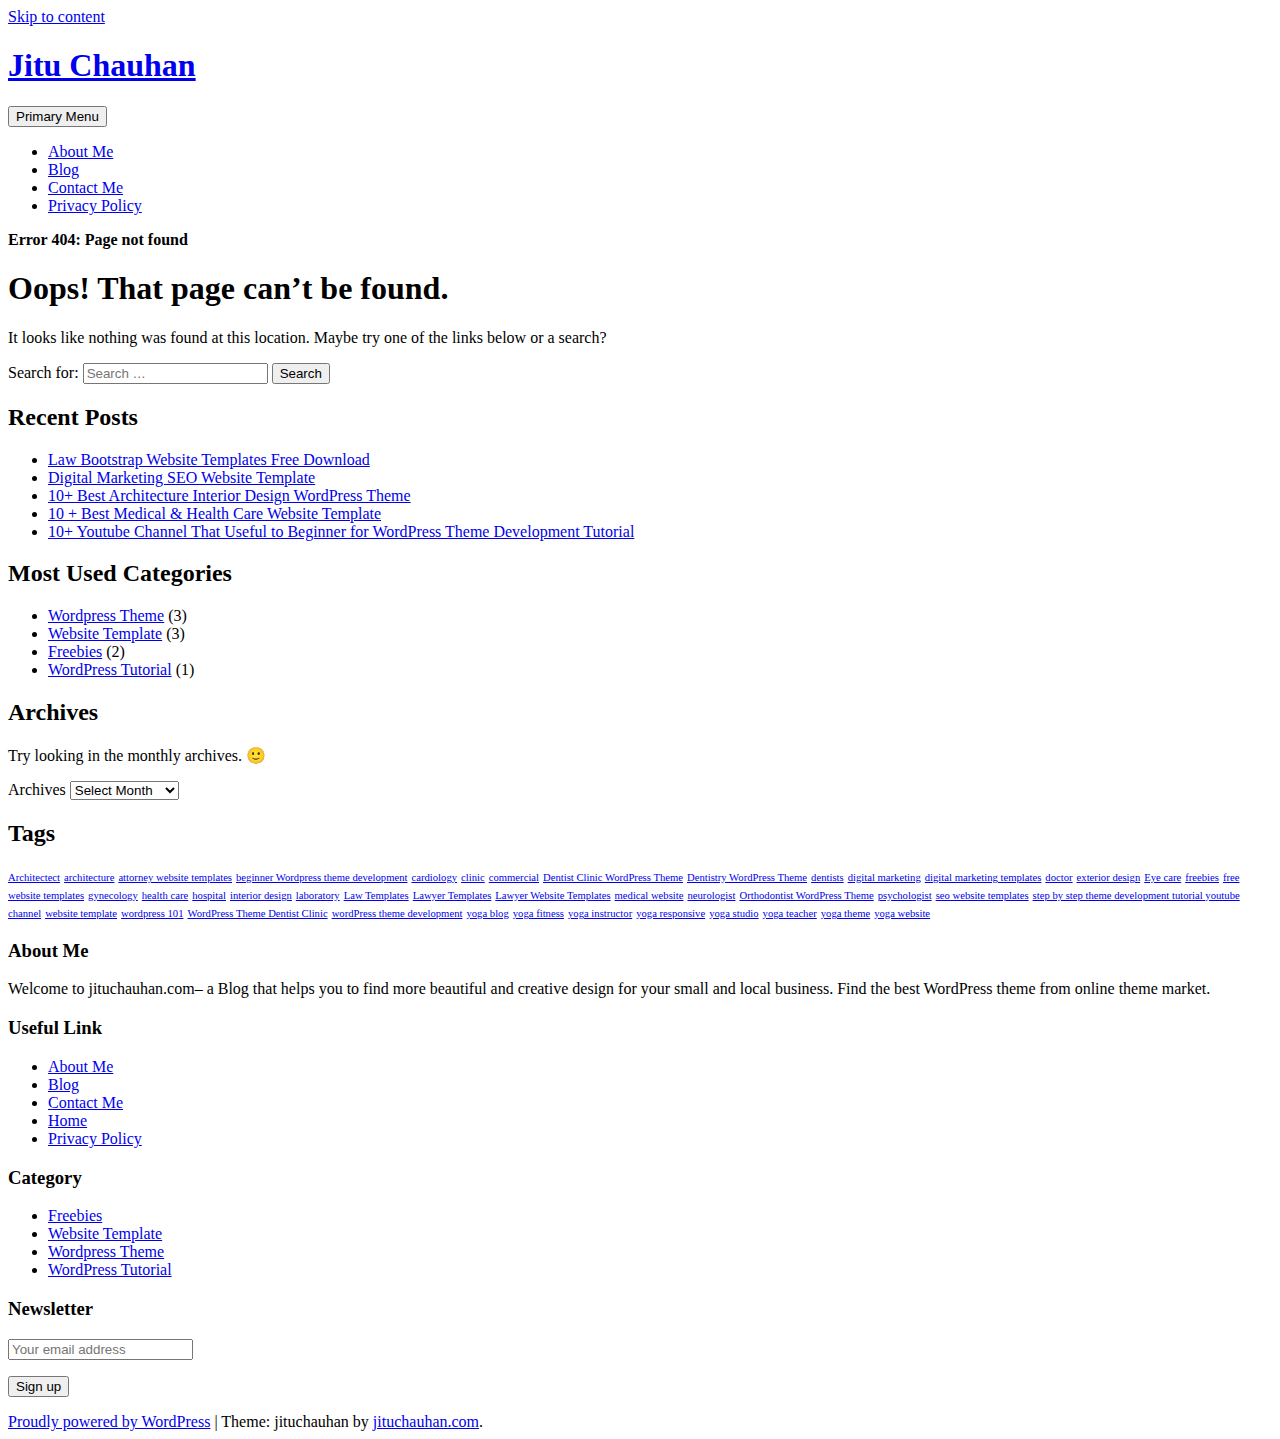
<file: templates/pages/index.html>
<!DOCTYPE html>
    <html lang="en-US" prefix="og: http://ogp.me/ns#">

    <head>
    	
   
        <meta name="google-site-verification" content="4KqxXLPDRgArLiUh4ZFZ0BLFW6n7QN0jibkjD7lBNMg" />
        <meta charset="UTF-8">
        <meta name="viewport" content="width=device-width, initial-scale=1">
        <link rel="profile" href="http://gmpg.org/xfn/11">
        <link href="https://fonts.googleapis.com/css?family=Open+Sans:300,400,400i,600,600i,700,700i,800" rel="stylesheet">
        <title>Concept - Bootstrap 4 Admin Dashboard Template</title>

 
<meta name="robots" content="noindex,follow"/>
<meta property="og:locale" content="en_US" />
<meta property="og:type" content="object" />
<meta property="og:title" content="Page not found - Jitu Chauhan" />
<meta property="og:site_name" content="Jitu Chauhan" />
<meta name="twitter:card" content="summary" />
<meta name="twitter:title" content="Page not found - Jitu Chauhan" />
<script type='application/ld+json'>{"@context":"https:\/\/schema.org","@type":"Person","url":"https:\/\/jituchauhan.com\/","sameAs":[],"@id":"#person","name":"Jitu Chauhan"}</script>
<script type='application/ld+json'>{"@context":"https:\/\/schema.org","@type":"BreadcrumbList","itemListElement":[{"@type":"ListItem","position":1,"item":{"@id":"https:\/\/jituchauhan.com\/","name":"Home"}},{"@type":"ListItem","position":2,"item":{"@id":null,"name":"Error 404: Page not found"}}]}</script>
<!-- / Yoast SEO plugin. -->

<link rel='dns-prefetch' href='//maxcdn.bootstrapcdn.com' />
<link rel='dns-prefetch' href='//s.w.org' />
<link rel="alternate" type="application/rss+xml" title="Jitu Chauhan &raquo; Feed" href="https://jituchauhan.com/feed/" />
<link rel="alternate" type="application/rss+xml" title="Jitu Chauhan &raquo; Comments Feed" href="https://jituchauhan.com/comments/feed/" />
		<script type="text/javascript">
			window._wpemojiSettings = {"baseUrl":"https:\/\/s.w.org\/images\/core\/emoji\/11\/72x72\/","ext":".png","svgUrl":"https:\/\/s.w.org\/images\/core\/emoji\/11\/svg\/","svgExt":".svg","source":{"concatemoji":"https:\/\/jituchauhan.com\/wp-includes\/js\/wp-emoji-release.min.js?ver=4.9.8"}};
			!function(a,b,c){function d(a,b){var c=String.fromCharCode;l.clearRect(0,0,k.width,k.height),l.fillText(c.apply(this,a),0,0);var d=k.toDataURL();l.clearRect(0,0,k.width,k.height),l.fillText(c.apply(this,b),0,0);var e=k.toDataURL();return d===e}function e(a){var b;if(!l||!l.fillText)return!1;switch(l.textBaseline="top",l.font="600 32px Arial",a){case"flag":return!(b=d([55356,56826,55356,56819],[55356,56826,8203,55356,56819]))&&(b=d([55356,57332,56128,56423,56128,56418,56128,56421,56128,56430,56128,56423,56128,56447],[55356,57332,8203,56128,56423,8203,56128,56418,8203,56128,56421,8203,56128,56430,8203,56128,56423,8203,56128,56447]),!b);case"emoji":return b=d([55358,56760,9792,65039],[55358,56760,8203,9792,65039]),!b}return!1}function f(a){var c=b.createElement("script");c.src=a,c.defer=c.type="text/javascript",b.getElementsByTagName("head")[0].appendChild(c)}var g,h,i,j,k=b.createElement("canvas"),l=k.getContext&&k.getContext("2d");for(j=Array("flag","emoji"),c.supports={everything:!0,everythingExceptFlag:!0},i=0;i<j.length;i++)c.supports[j[i]]=e(j[i]),c.supports.everything=c.supports.everything&&c.supports[j[i]],"flag"!==j[i]&&(c.supports.everythingExceptFlag=c.supports.everythingExceptFlag&&c.supports[j[i]]);c.supports.everythingExceptFlag=c.supports.everythingExceptFlag&&!c.supports.flag,c.DOMReady=!1,c.readyCallback=function(){c.DOMReady=!0},c.supports.everything||(h=function(){c.readyCallback()},b.addEventListener?(b.addEventListener("DOMContentLoaded",h,!1),a.addEventListener("load",h,!1)):(a.attachEvent("onload",h),b.attachEvent("onreadystatechange",function(){"complete"===b.readyState&&c.readyCallback()})),g=c.source||{},g.concatemoji?f(g.concatemoji):g.wpemoji&&g.twemoji&&(f(g.twemoji),f(g.wpemoji)))}(window,document,window._wpemojiSettings);
		</script>
		<style type="text/css">
img.wp-smiley,
img.emoji {
	display: inline !important;
	border: none !important;
	box-shadow: none !important;
	height: 1em !important;
	width: 1em !important;
	margin: 0 .07em !important;
	vertical-align: -0.1em !important;
	background: none !important;
	padding: 0 !important;
}
</style>
<link rel='stylesheet' id='contact-form-7-css'  href='https://jituchauhan.com/wp-content/plugins/contact-form-7/includes/css/styles.css?ver=5.0.3' type='text/css' media='all' />
<link rel='stylesheet' id='bootstrap-css'  href='https://jituchauhan.com/wp-content/themes/jituchauhan/css/bootstrap.min.css?ver=3.3.7' type='text/css' media='all' />
<link rel='stylesheet' id='jituchauhan-style-css'  href='https://jituchauhan.com/wp-content/themes/jituchauhan/style.css?ver=4.9.8' type='text/css' media='all' />
<link rel='stylesheet' id='wpb-fa-css'  href='https://maxcdn.bootstrapcdn.com/font-awesome/4.4.0/css/font-awesome.min.css?ver=4.9.8' type='text/css' media='all' />
<link rel='stylesheet' id='addtoany-css'  href='https://jituchauhan.com/wp-content/plugins/add-to-any/addtoany.min.css?ver=1.14' type='text/css' media='all' />
<style id='addtoany-inline-css' type='text/css'>
@media screen and (min-width:981px){
.a2a_floating_style.a2a_default_style{display:none;}
}
</style>
<script type='text/javascript' src='https://jituchauhan.com/wp-includes/js/jquery/jquery.js?ver=1.12.4'></script>
<script type='text/javascript' src='https://jituchauhan.com/wp-includes/js/jquery/jquery-migrate.min.js?ver=1.4.1'></script>
<script type='text/javascript' src='https://jituchauhan.com/wp-content/plugins/add-to-any/addtoany.min.js?ver=1.0'></script>
<link rel='https://api.w.org/' href='https://jituchauhan.com/wp-json/' />
<link rel="EditURI" type="application/rsd+xml" title="RSD" href="https://jituchauhan.com/xmlrpc.php?rsd" />
<link rel="wlwmanifest" type="application/wlwmanifest+xml" href="https://jituchauhan.com/wp-includes/wlwmanifest.xml" /> 
<meta name="generator" content="WordPress 4.9.8" />

<script data-cfasync="false">
window.a2a_config=window.a2a_config||{};a2a_config.callbacks=[];a2a_config.overlays=[];a2a_config.templates={};
a2a_config.icon_color="unset,#ffffff";
(function(d,s,a,b){a=d.createElement(s);b=d.getElementsByTagName(s)[0];a.async=1;a.src="https://static.addtoany.com/menu/page.js";b.parentNode.insertBefore(a,b);})(document,"script");
</script>
	<script>
		  (function(i,s,o,g,r,a,m){i['GoogleAnalyticsObject']=r;i[r]=i[r]||function(){
		  (i[r].q=i[r].q||[]).push(arguments)},i[r].l=1*new Date();a=s.createElement(o),
		  m=s.getElementsByTagName(o)[0];a.async=1;a.src=g;m.parentNode.insertBefore(a,m)
		  })(window,document,'script','https://www.google-analytics.com/analytics.js','ga');
		
		  ga('create', 'UA-92805225-1', 'auto');
		  ga('send', 'pageview');

	</script>
        
        


    <link rel="stylesheet" type="text/css" href="http://jituchauhan.com/wp-content/plugins/template-help-featured-templates/css/style.css" />
    <link rel="stylesheet" type="text/css" href="http://jituchauhan.com/wp-content/plugins/template-help-featured-templates/css/preview.css" />
    <script type="text/javascript">
        function html_entity_decode(str) {
            var ta = document.createElement("textarea");
            ta.innerHTML=str.replace(/</g,"&lt;").replace(/>/g,"&gt;");
            toReturn = ta.value;
            ta = null;
            return toReturn
        }
    </script>
    <link rel="icon" href="https://jituchauhan.com/wp-content/uploads/2017/07/cropped-jituchauhan-32x32.png" sizes="32x32" />
<link rel="icon" href="https://jituchauhan.com/wp-content/uploads/2017/07/cropped-jituchauhan-192x192.png" sizes="192x192" />
<link rel="apple-touch-icon-precomposed" href="https://jituchauhan.com/wp-content/uploads/2017/07/cropped-jituchauhan-180x180.png" />
<meta name="msapplication-TileImage" content="https://jituchauhan.com/wp-content/uploads/2017/07/cropped-jituchauhan-270x270.png" />
		<!-- Google AdSense Ad --->
		<script async src="//pagead2.googlesyndication.com/pagead/js/adsbygoogle.js"></script>
<script>
  (adsbygoogle = window.adsbygoogle || []).push({
    google_ad_client: "ca-pub-2256645353903872",
    enable_page_level_ads: true
  });
</script>
    </head>

    <body class="error404 wp-custom-logo hfeed">
    	
        <div id="page" class="site">
            <div class="header">
                <div class="container">
                <div class="row">
                        <a class="skip-link screen-reader-text" href="#content">
                            Skip to content                        </a>
                        <header id="masthead" class="site-header" role="banner">
                        
                        	
                            <div class="col-md-4">
                                <div class="site-branding">
                                	
                                                                            <h1 class="site-title"><a href="https://jituchauhan.com/" rel="home">Jitu Chauhan</a></h1>
                                                                        </div>
                                <!-- .site-branding -->
                            </div>
                            <div class="col-md-8">
                                <nav id="site-navigation" class="main-navigation" role="navigation">
                                    <button class="menu-toggle" aria-controls="primary-menu" aria-expanded="false">
                                        Primary Menu                                    </button>
                                    <div class="menu-primary-menu-container"><ul id="primary-menu" class="menu"><li id="menu-item-7" class="menu-item menu-item-type-post_type menu-item-object-page menu-item-7"><a href="https://jituchauhan.com/about-me/">About Me</a></li>
<li id="menu-item-403" class="menu-item menu-item-type-post_type menu-item-object-page menu-item-403"><a href="https://jituchauhan.com/blog/">Blog</a></li>
<li id="menu-item-176" class="menu-item menu-item-type-post_type menu-item-object-page menu-item-176"><a href="https://jituchauhan.com/contact-me/">Contact Me</a></li>
<li id="menu-item-359" class="menu-item menu-item-type-post_type menu-item-object-page menu-item-359"><a href="https://jituchauhan.com/privacy-policy/">Privacy Policy</a></li>
</ul></div>                                </nav>
                                <!-- #site-navigation -->
                            </div>
                        </header>
                        <!-- #masthead -->
                    </div>
            </div>
            </div>

			<div class="container"><div class="row"><div class="col-md-12"><p id="breadcrumbs" class="breadcrumbs"><span><strong class="breadcrumb_last">Error 404: Page not found</strong></span></span></p></div></div></div>

            <div class="wrapper">
                <div class="container">
                    
                    <div id="content" class="site-content">
                        <div class="row">
			
	<div id="primary" class="content-area">
		<main id="main" class="site-main" role="main">

			<section class="error-404 not-found">
				<header class="page-header">
					<h1 class="page-title">Oops! That page can&rsquo;t be found.</h1>
				</header><!-- .page-header -->

				<div class="page-content">
					<p>It looks like nothing was found at this location. Maybe try one of the links below or a search?</p>

					<form role="search" method="get" class="search-form" action="https://jituchauhan.com/">
				<label>
					<span class="screen-reader-text">Search for:</span>
					<input type="search" class="search-field" placeholder="Search &hellip;" value="" name="s" />
				</label>
				<input type="submit" class="search-submit" value="Search" />
			</form>		<div class="widget widget_recent_entries">		<h2 class="widgettitle">Recent Posts</h2>		<ul>
											<li>
					<a href="https://jituchauhan.com/law-bootstrap-website-templates-free-download/">Law Bootstrap Website Templates Free Download</a>
									</li>
											<li>
					<a href="https://jituchauhan.com/digital-marketing-seo-website-template/">Digital Marketing SEO Website Template</a>
									</li>
											<li>
					<a href="https://jituchauhan.com/10-best-architecture-interior-design-wordpress-theme/">10+ Best Architecture Interior Design WordPress Theme</a>
									</li>
											<li>
					<a href="https://jituchauhan.com/10-best-medical-health-care-website-template/">10 + Best Medical &#038; Health Care Website Template</a>
									</li>
											<li>
					<a href="https://jituchauhan.com/10-youtube-channel-that-useful-to-beginner-for-wordpress-theme-development-tutorial/">10+ Youtube Channel That Useful to Beginner for WordPress Theme Development Tutorial</a>
									</li>
					</ul>
		</div>
					<div class="widget widget_categories">
						<h2 class="widget-title">Most Used Categories</h2>
						<ul>
							<li class="cat-item cat-item-3"><a href="https://jituchauhan.com/category/wordpress-theme/" title="Premium WordPress Theme">Wordpress Theme</a> (3)
</li>
	<li class="cat-item cat-item-22"><a href="https://jituchauhan.com/category/website-template/" >Website Template</a> (3)
</li>
	<li class="cat-item cat-item-48"><a href="https://jituchauhan.com/category/freebies/" title="Start your website easily with free bootstrap website templates.">Freebies</a> (2)
</li>
	<li class="cat-item cat-item-13"><a href="https://jituchauhan.com/category/wordpress-tutorial/" title="Helpful Links for WordPress Beginner.">WordPress Tutorial</a> (1)
</li>
						</ul>
					</div><!-- .widget -->

					<div class="widget widget_archive"><h2 class="widgettitle">Archives</h2><p>Try looking in the monthly archives. 🙂</p>		<label class="screen-reader-text" for="archives-dropdown--1">Archives</label>
		<select id="archives-dropdown--1" name="archive-dropdown" onchange='document.location.href=this.options[this.selectedIndex].value;'>
			
			<option value="">Select Month</option>
				<option value='https://jituchauhan.com/2017/07/'> July 2017 </option>
	<option value='https://jituchauhan.com/2017/05/'> May 2017 </option>
	<option value='https://jituchauhan.com/2017/03/'> March 2017 </option>
	<option value='https://jituchauhan.com/2017/02/'> February 2017 </option>
	<option value='https://jituchauhan.com/2017/01/'> January 2017 </option>

		</select>
		</div><div class="widget widget_tag_cloud"><h2 class="widgettitle">Tags</h2><div class="tagcloud"><a href="https://jituchauhan.com/tag/architectect/" class="tag-cloud-link tag-link-44 tag-link-position-1" style="font-size: 8pt;" aria-label="Architectect (1 item)">Architectect</a>
<a href="https://jituchauhan.com/tag/architecture/" class="tag-cloud-link tag-link-43 tag-link-position-2" style="font-size: 8pt;" aria-label="architecture (1 item)">architecture</a>
<a href="https://jituchauhan.com/tag/attorney-website-templates/" class="tag-cloud-link tag-link-57 tag-link-position-3" style="font-size: 8pt;" aria-label="attorney website templates (1 item)">attorney website templates</a>
<a href="https://jituchauhan.com/tag/beginner-wordpress-theme-development/" class="tag-cloud-link tag-link-20 tag-link-position-4" style="font-size: 8pt;" aria-label="beginner Wordpress theme development (1 item)">beginner Wordpress theme development</a>
<a href="https://jituchauhan.com/tag/cardiology/" class="tag-cloud-link tag-link-40 tag-link-position-5" style="font-size: 8pt;" aria-label="cardiology (1 item)">cardiology</a>
<a href="https://jituchauhan.com/tag/clinic/" class="tag-cloud-link tag-link-28 tag-link-position-6" style="font-size: 8pt;" aria-label="clinic (1 item)">clinic</a>
<a href="https://jituchauhan.com/tag/commercial/" class="tag-cloud-link tag-link-47 tag-link-position-7" style="font-size: 8pt;" aria-label="commercial (1 item)">commercial</a>
<a href="https://jituchauhan.com/tag/dentist-clinic-wordpress-theme/" class="tag-cloud-link tag-link-15 tag-link-position-8" style="font-size: 8pt;" aria-label="Dentist Clinic WordPress Theme (1 item)">Dentist Clinic WordPress Theme</a>
<a href="https://jituchauhan.com/tag/dentistry-wordpress-theme/" class="tag-cloud-link tag-link-14 tag-link-position-9" style="font-size: 8pt;" aria-label="Dentistry WordPress Theme (1 item)">Dentistry WordPress Theme</a>
<a href="https://jituchauhan.com/tag/dentists/" class="tag-cloud-link tag-link-41 tag-link-position-10" style="font-size: 8pt;" aria-label="dentists (1 item)">dentists</a>
<a href="https://jituchauhan.com/tag/digital-marketing/" class="tag-cloud-link tag-link-50 tag-link-position-11" style="font-size: 8pt;" aria-label="digital marketing (1 item)">digital marketing</a>
<a href="https://jituchauhan.com/tag/digital-marketing-templates/" class="tag-cloud-link tag-link-53 tag-link-position-12" style="font-size: 8pt;" aria-label="digital marketing templates (1 item)">digital marketing templates</a>
<a href="https://jituchauhan.com/tag/doctor/" class="tag-cloud-link tag-link-30 tag-link-position-13" style="font-size: 8pt;" aria-label="doctor (1 item)">doctor</a>
<a href="https://jituchauhan.com/tag/exterior-design/" class="tag-cloud-link tag-link-46 tag-link-position-14" style="font-size: 8pt;" aria-label="exterior design (1 item)">exterior design</a>
<a href="https://jituchauhan.com/tag/eye-care/" class="tag-cloud-link tag-link-37 tag-link-position-15" style="font-size: 8pt;" aria-label="Eye care (1 item)">Eye care</a>
<a href="https://jituchauhan.com/tag/freebies/" class="tag-cloud-link tag-link-52 tag-link-position-16" style="font-size: 8pt;" aria-label="freebies (1 item)">freebies</a>
<a href="https://jituchauhan.com/tag/free-website-templates/" class="tag-cloud-link tag-link-51 tag-link-position-17" style="font-size: 8pt;" aria-label="free website templates (1 item)">free website templates</a>
<a href="https://jituchauhan.com/tag/gynecology/" class="tag-cloud-link tag-link-38 tag-link-position-18" style="font-size: 8pt;" aria-label="gynecology (1 item)">gynecology</a>
<a href="https://jituchauhan.com/tag/health-care/" class="tag-cloud-link tag-link-35 tag-link-position-19" style="font-size: 8pt;" aria-label="health care (1 item)">health care</a>
<a href="https://jituchauhan.com/tag/hospital/" class="tag-cloud-link tag-link-29 tag-link-position-20" style="font-size: 8pt;" aria-label="hospital (1 item)">hospital</a>
<a href="https://jituchauhan.com/tag/interior-design/" class="tag-cloud-link tag-link-45 tag-link-position-21" style="font-size: 8pt;" aria-label="interior design (1 item)">interior design</a>
<a href="https://jituchauhan.com/tag/laboratory/" class="tag-cloud-link tag-link-36 tag-link-position-22" style="font-size: 8pt;" aria-label="laboratory (1 item)">laboratory</a>
<a href="https://jituchauhan.com/tag/law-templates/" class="tag-cloud-link tag-link-54 tag-link-position-23" style="font-size: 8pt;" aria-label="Law Templates (1 item)">Law Templates</a>
<a href="https://jituchauhan.com/tag/lawyer-templates/" class="tag-cloud-link tag-link-56 tag-link-position-24" style="font-size: 8pt;" aria-label="Lawyer Templates (1 item)">Lawyer Templates</a>
<a href="https://jituchauhan.com/tag/lawyer-website-templates/" class="tag-cloud-link tag-link-55 tag-link-position-25" style="font-size: 8pt;" aria-label="Lawyer Website Templates (1 item)">Lawyer Website Templates</a>
<a href="https://jituchauhan.com/tag/medical-website/" class="tag-cloud-link tag-link-32 tag-link-position-26" style="font-size: 8pt;" aria-label="medical website (1 item)">medical website</a>
<a href="https://jituchauhan.com/tag/neurologist/" class="tag-cloud-link tag-link-39 tag-link-position-27" style="font-size: 8pt;" aria-label="neurologist (1 item)">neurologist</a>
<a href="https://jituchauhan.com/tag/orthodontist-wordpress-theme/" class="tag-cloud-link tag-link-17 tag-link-position-28" style="font-size: 8pt;" aria-label="Orthodontist WordPress Theme (1 item)">Orthodontist WordPress Theme</a>
<a href="https://jituchauhan.com/tag/psychologist/" class="tag-cloud-link tag-link-42 tag-link-position-29" style="font-size: 8pt;" aria-label="psychologist (1 item)">psychologist</a>
<a href="https://jituchauhan.com/tag/seo-website-templates/" class="tag-cloud-link tag-link-49 tag-link-position-30" style="font-size: 8pt;" aria-label="seo website templates (1 item)">seo website templates</a>
<a href="https://jituchauhan.com/tag/step-by-step-theme-development-tutorial-youtube-channel/" class="tag-cloud-link tag-link-21 tag-link-position-31" style="font-size: 8pt;" aria-label="step by step theme development tutorial youtube channel (1 item)">step by step theme development tutorial youtube channel</a>
<a href="https://jituchauhan.com/tag/website-template/" class="tag-cloud-link tag-link-34 tag-link-position-32" style="font-size: 8pt;" aria-label="website template (1 item)">website template</a>
<a href="https://jituchauhan.com/tag/wordpress-101/" class="tag-cloud-link tag-link-19 tag-link-position-33" style="font-size: 8pt;" aria-label="wordpress 101 (1 item)">wordpress 101</a>
<a href="https://jituchauhan.com/tag/wordpress-theme-dentist-clinic/" class="tag-cloud-link tag-link-16 tag-link-position-34" style="font-size: 8pt;" aria-label="WordPress Theme Dentist Clinic (1 item)">WordPress Theme Dentist Clinic</a>
<a href="https://jituchauhan.com/tag/wordpress-theme-development/" class="tag-cloud-link tag-link-18 tag-link-position-35" style="font-size: 8pt;" aria-label="wordPress theme development (1 item)">wordPress theme development</a>
<a href="https://jituchauhan.com/tag/yoga-blog/" class="tag-cloud-link tag-link-9 tag-link-position-36" style="font-size: 8pt;" aria-label="yoga blog (1 item)">yoga blog</a>
<a href="https://jituchauhan.com/tag/yoga-fitness/" class="tag-cloud-link tag-link-11 tag-link-position-37" style="font-size: 8pt;" aria-label="yoga fitness (1 item)">yoga fitness</a>
<a href="https://jituchauhan.com/tag/yoga-instructor/" class="tag-cloud-link tag-link-6 tag-link-position-38" style="font-size: 8pt;" aria-label="yoga instructor (1 item)">yoga instructor</a>
<a href="https://jituchauhan.com/tag/yoga-responsive/" class="tag-cloud-link tag-link-5 tag-link-position-39" style="font-size: 8pt;" aria-label="yoga responsive (1 item)">yoga responsive</a>
<a href="https://jituchauhan.com/tag/yoga-studio/" class="tag-cloud-link tag-link-7 tag-link-position-40" style="font-size: 8pt;" aria-label="yoga studio (1 item)">yoga studio</a>
<a href="https://jituchauhan.com/tag/yoga-teacher/" class="tag-cloud-link tag-link-4 tag-link-position-41" style="font-size: 8pt;" aria-label="yoga teacher (1 item)">yoga teacher</a>
<a href="https://jituchauhan.com/tag/yoga-theme/" class="tag-cloud-link tag-link-8 tag-link-position-42" style="font-size: 8pt;" aria-label="yoga theme (1 item)">yoga theme</a>
<a href="https://jituchauhan.com/tag/yoga-website/" class="tag-cloud-link tag-link-10 tag-link-position-43" style="font-size: 8pt;" aria-label="yoga website (1 item)">yoga website</a></div>
</div>
				</div><!-- .page-content -->
			</section><!-- .error-404 -->

		</main><!-- #main -->
	</div><!-- #primary -->


    </div><!-- #content -->

   
</div><!-- #page -->

</div>

<div class="footer">
    	<div class="container">
        <div class="row">
		 				<div id="text-2" class="widget-container widget_text col-md-3"><h3 class="widget-title">About Me</h3>			<div class="textwidget"><p>Welcome to jituchauhan.com– a Blog that helps you to find more beautiful and creative design for your small and local business. Find the best WordPress theme from online theme market.</p>
</div>
		</div><div id="pages-2" class="widget-container widget_pages col-md-3"><h3 class="widget-title">Useful Link</h3>		<ul>
			<li class="page_item page-item-5"><a href="https://jituchauhan.com/about-me/">About Me</a></li>
<li class="page_item page-item-222"><a href="https://jituchauhan.com/blog/">Blog</a></li>
<li class="page_item page-item-174"><a href="https://jituchauhan.com/contact-me/">Contact Me</a></li>
<li class="page_item page-item-361"><a href="https://jituchauhan.com/home/">Home</a></li>
<li class="page_item page-item-241"><a href="https://jituchauhan.com/privacy-policy/">Privacy Policy</a></li>
		</ul>
		</div><div id="categories-3" class="widget-container widget_categories col-md-3"><h3 class="widget-title">Category</h3>		<ul>
	<li class="cat-item cat-item-48"><a href="https://jituchauhan.com/category/freebies/" title="Start your website easily with free bootstrap website templates.">Freebies</a>
</li>
	<li class="cat-item cat-item-22"><a href="https://jituchauhan.com/category/website-template/" >Website Template</a>
</li>
	<li class="cat-item cat-item-3"><a href="https://jituchauhan.com/category/wordpress-theme/" title="Premium WordPress Theme">Wordpress Theme</a>
</li>
	<li class="cat-item cat-item-13"><a href="https://jituchauhan.com/category/wordpress-tutorial/" title="Helpful Links for WordPress Beginner.">WordPress Tutorial</a>
</li>
		</ul>
</div><div id="mc4wp_form_widget-3" class="widget-container widget_mc4wp_form_widget col-md-3"><h3 class="widget-title">Newsletter</h3><script>(function() {
	if (!window.mc4wp) {
		window.mc4wp = {
			listeners: [],
			forms    : {
				on: function (event, callback) {
					window.mc4wp.listeners.push({
						event   : event,
						callback: callback
					});
				}
			}
		}
	}
})();
</script><!-- MailChimp for WordPress v4.2.4 - https://wordpress.org/plugins/mailchimp-for-wp/ --><form id="mc4wp-form-1" class="mc4wp-form mc4wp-form-277" method="post" data-id="277" data-name="Subscriber For Update" ><div class="mc4wp-form-fields"><p>
	<label></label>
	<input type="email" name="EMAIL" placeholder="Your email address" required/>
</p>

<p>
	<input type="submit" value="Sign up" />
</p></div><label style="display: none !important;">Leave this field empty if you're human: <input type="text" name="_mc4wp_honeypot" value="" tabindex="-1" autocomplete="off" /></label><input type="hidden" name="_mc4wp_timestamp" value="1541623610" /><input type="hidden" name="_mc4wp_form_id" value="277" /><input type="hidden" name="_mc4wp_form_element_id" value="mc4wp-form-1" /><div class="mc4wp-response"></div></form><!-- / MailChimp for WordPress Plugin --></div>		 			</div>
    		<div class="row">
    			<div class="col-lg-12 col-md-12 col-sm-12 col-xs-12">
    				 <footer id="colophon" class="site-footer" role="contentinfo">
        <div class="site-info">
            <a href="https://wordpress.org/">Proudly powered by WordPress</a>
            <span class="sep"> | </span>
            Theme: jituchauhan by <a href="http://jituchauhan.com/" rel="designer" class="">jituchauhan.com</a>.        </div><!-- .site-info -->
         	
    </footer><!-- #colophon -->
    			</div>
    		</div>
    	</div>
</div>
<div class="a2a_kit a2a_kit_size_32 a2a_floating_style a2a_default_style" style="bottom:0px;left:0px;background-color:transparent;"><a class="a2a_button_facebook" href="https://www.addtoany.com/add_to/facebook?linkurl=https%3A%2F%2Fjituchauhan.com%2Finfluence%2Flandingpage%2Finfluence%2Fpages%2Findex.html&amp;linkname=Page%20not%20found%20-%20Jitu%20Chauhan" title="Facebook" rel="nofollow noopener" target="_blank"></a><a class="a2a_button_twitter" href="https://www.addtoany.com/add_to/twitter?linkurl=https%3A%2F%2Fjituchauhan.com%2Finfluence%2Flandingpage%2Finfluence%2Fpages%2Findex.html&amp;linkname=Page%20not%20found%20-%20Jitu%20Chauhan" title="Twitter" rel="nofollow noopener" target="_blank"></a><a class="a2a_button_google_plus" href="https://www.addtoany.com/add_to/google_plus?linkurl=https%3A%2F%2Fjituchauhan.com%2Finfluence%2Flandingpage%2Finfluence%2Fpages%2Findex.html&amp;linkname=Page%20not%20found%20-%20Jitu%20Chauhan" title="Google+" rel="nofollow noopener" target="_blank"></a><a class="a2a_button_pinterest" href="https://www.addtoany.com/add_to/pinterest?linkurl=https%3A%2F%2Fjituchauhan.com%2Finfluence%2Flandingpage%2Finfluence%2Fpages%2Findex.html&amp;linkname=Page%20not%20found%20-%20Jitu%20Chauhan" title="Pinterest" rel="nofollow noopener" target="_blank"></a><a class="a2a_button_linkedin" href="https://www.addtoany.com/add_to/linkedin?linkurl=https%3A%2F%2Fjituchauhan.com%2Finfluence%2Flandingpage%2Finfluence%2Fpages%2Findex.html&amp;linkname=Page%20not%20found%20-%20Jitu%20Chauhan" title="LinkedIn" rel="nofollow noopener" target="_blank"></a><a class="a2a_dd addtoany_share_save addtoany_share" href="https://www.addtoany.com/share"></a></div><script>(function() {function addEventListener(element,event,handler) {
	if(element.addEventListener) {
		element.addEventListener(event,handler, false);
	} else if(element.attachEvent){
		element.attachEvent('on'+event,handler);
	}
}function maybePrefixUrlField() {
	if(this.value.trim() !== '' && this.value.indexOf('http') !== 0) {
		this.value = "http://" + this.value;
	}
}

var urlFields = document.querySelectorAll('.mc4wp-form input[type="url"]');
if( urlFields && urlFields.length > 0 ) {
	for( var j=0; j < urlFields.length; j++ ) {
		addEventListener(urlFields[j],'blur',maybePrefixUrlField);
	}
}/* test if browser supports date fields */
var testInput = document.createElement('input');
testInput.setAttribute('type', 'date');
if( testInput.type !== 'date') {

	/* add placeholder & pattern to all date fields */
	var dateFields = document.querySelectorAll('.mc4wp-form input[type="date"]');
	for(var i=0; i<dateFields.length; i++) {
		if(!dateFields[i].placeholder) {
			dateFields[i].placeholder = 'YYYY-MM-DD';
		}
		if(!dateFields[i].pattern) {
			dateFields[i].pattern = '[0-9]{4}-(0[1-9]|1[012])-(0[1-9]|1[0-9]|2[0-9]|3[01])';
		}
	}
}

})();</script><script type='text/javascript'>
/* <![CDATA[ */
var wpcf7 = {"apiSettings":{"root":"https:\/\/jituchauhan.com\/wp-json\/contact-form-7\/v1","namespace":"contact-form-7\/v1"},"recaptcha":{"messages":{"empty":"Please verify that you are not a robot."}}};
/* ]]> */
</script>
<script type='text/javascript' src='https://jituchauhan.com/wp-content/plugins/contact-form-7/includes/js/scripts.js?ver=5.0.3'></script>
<script type='text/javascript' src='https://jituchauhan.com/wp-content/themes/jituchauhan/js/bootstrap.min.js?ver=3.3.7'></script>
<script type='text/javascript' src='https://jituchauhan.com/wp-content/themes/jituchauhan/js/navigation.js?ver=20151215'></script>
<script type='text/javascript' src='https://jituchauhan.com/wp-content/themes/jituchauhan/js/skip-link-focus-fix.js?ver=20151215'></script>
<script type='text/javascript' src='https://jituchauhan.com/wp-includes/js/wp-embed.min.js?ver=4.9.8'></script>
<script type='text/javascript'>
/* <![CDATA[ */
var mc4wp_forms_config = [];
/* ]]> */
</script>
<script type='text/javascript' src='https://jituchauhan.com/wp-content/plugins/mailchimp-for-wp/assets/js/forms-api.min.js?ver=4.2.4'></script>
<!--[if lte IE 9]>
<script type='text/javascript' src='https://jituchauhan.com/wp-content/plugins/mailchimp-for-wp/assets/js/third-party/placeholders.min.js?ver=4.2.4'></script>
<![endif]-->

</body>
</html>
</file>
